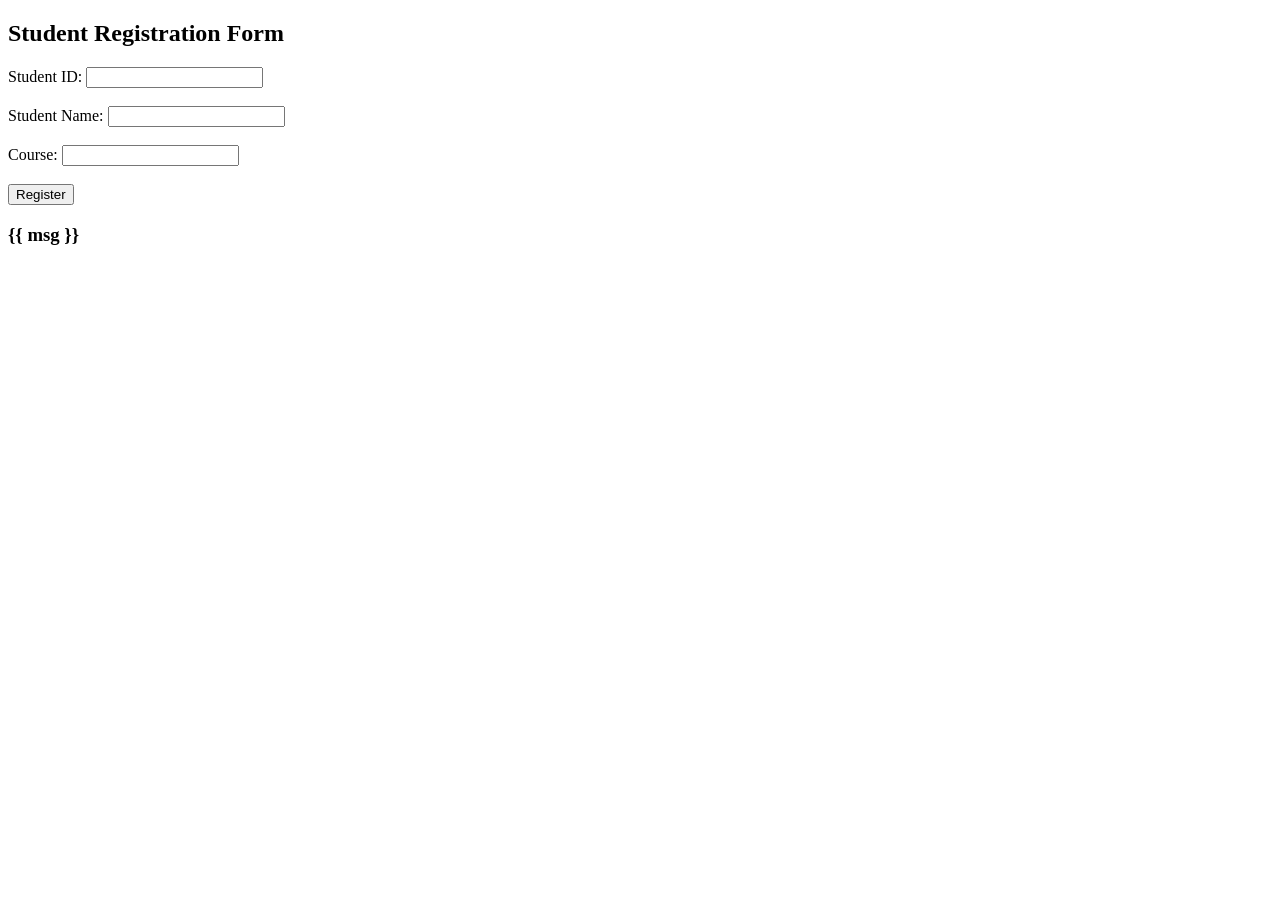
<file: Assignment_no_10/set-a/que1/templates/index.html>
<!DOCTYPE html>
<html>
<head>
    <title>Student Registration</title>
</head>
<body>

<h2>Student Registration Form</h2>

<form method="POST">
    Student ID:
    <input type="number" name="student_id" required>
    <br><br>

    Student Name:
    <input type="text" name="name" required>
    <br><br>

    Course:
    <input type="text" name="course" required>
    <br><br>

    <input type="submit" value="Register">
</form>

<h3>{{ msg }}</h3>

</body>
</html>
</file>
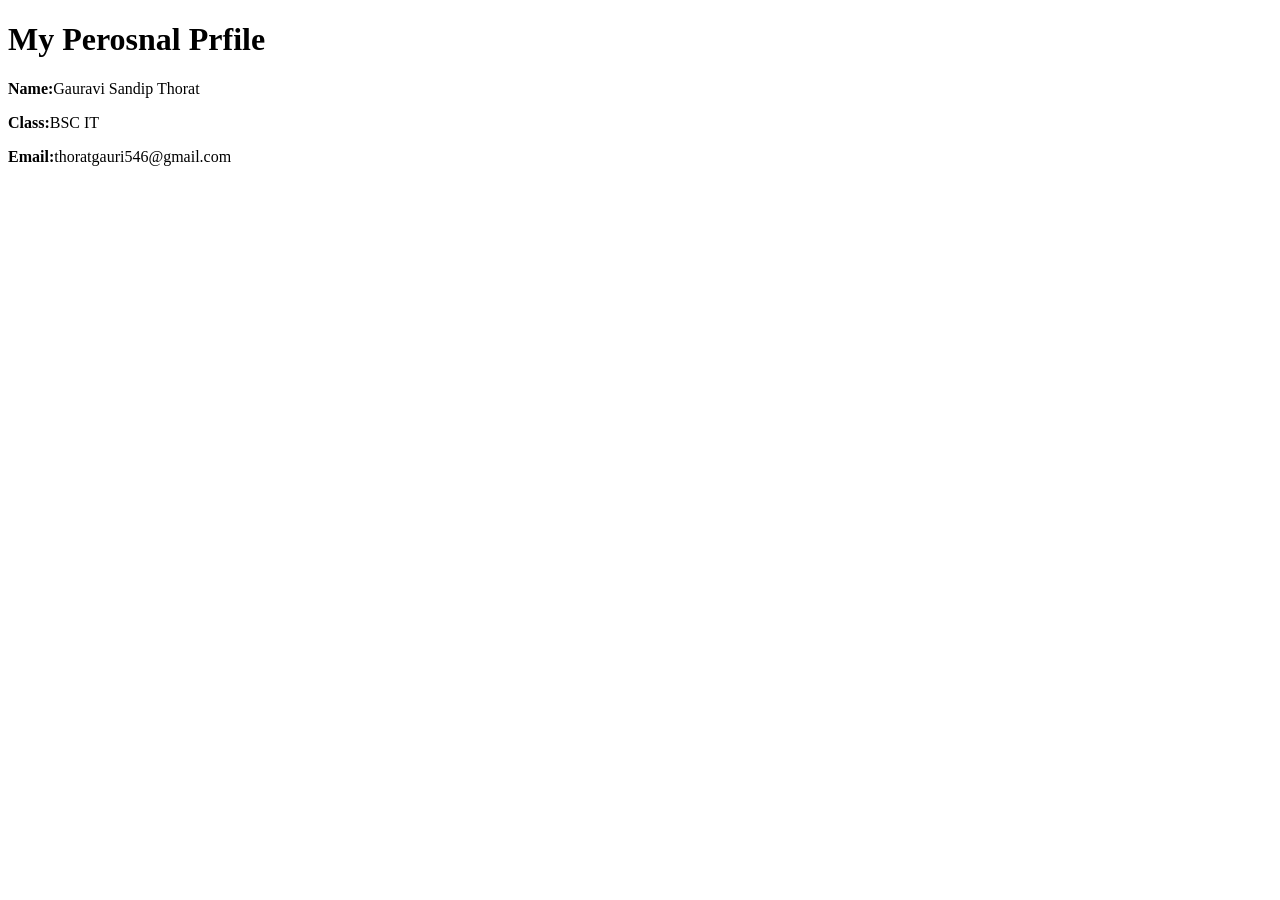
<file: Assignment_no_1/SET-A/Que1.html>
<!DOCTYPE html>
<html>
    <head>
        <title>personal profile</title>
    </head>
    <body>
        <h1><b> My Perosnal Prfile</b></h1>

        <p><b>Name:</b>Gauravi Sandip Thorat</p>
        <p><b>Class:</b>BSC IT</p>
        <P><b>Email:</b>thoratgauri546@gmail.com</P>
    </body>
</html>
</file>
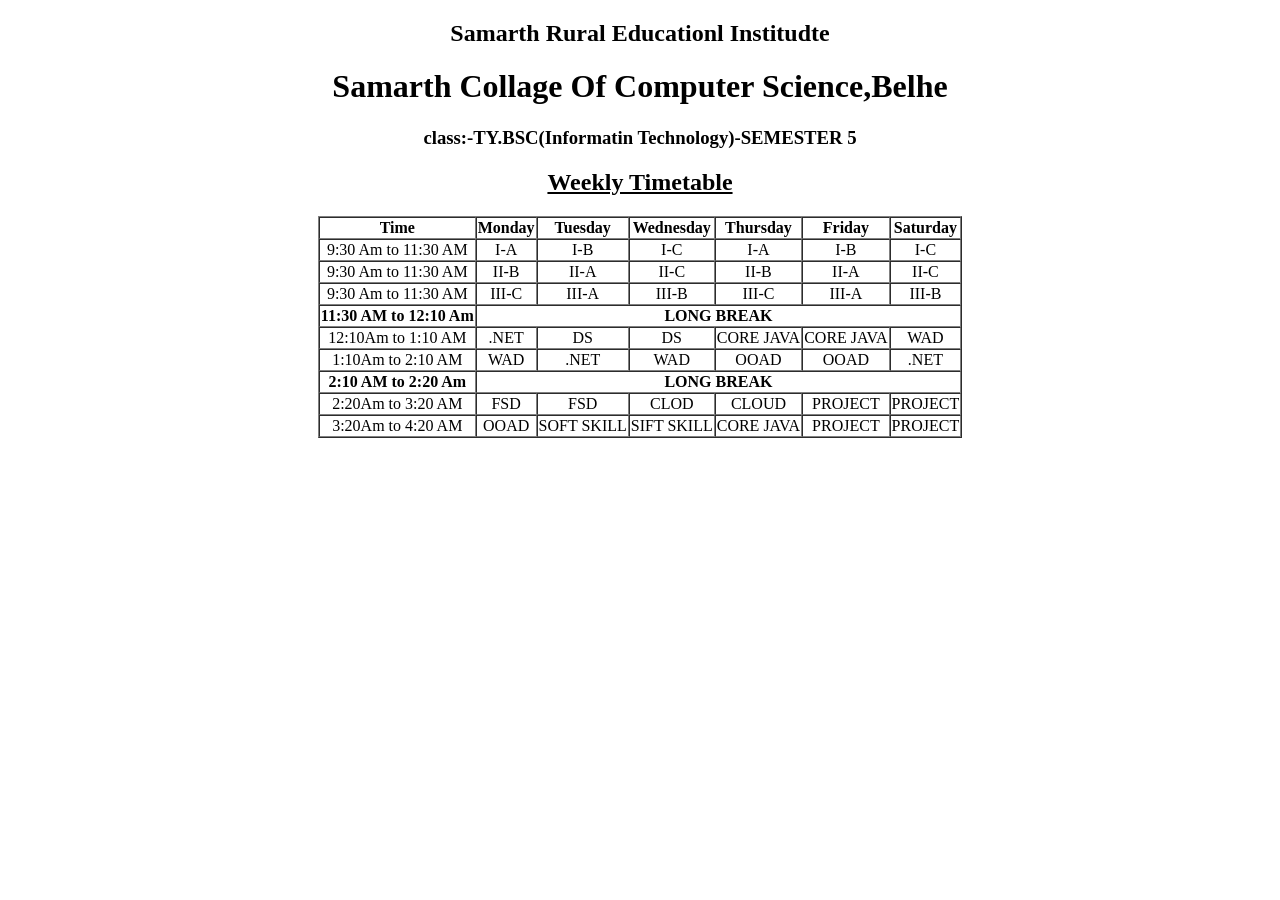
<file: Assignment_no_1/SET-A/Que2.html>
<!DOCTYPE html>
<html lang="en">
    <head>
        <meta charset="UTF-8">
        <meta name="viewport"content="width=device=width,initial-scale=1.0">
        <title>Weekly Timetable</title>
    </head>

    <body><tr align="center">
        <h2 style="text-align:center;"><b>Samarth Rural Educationl Institudte</b></h2>
        <h1 style="text-align:center;"><b>Samarth Collage Of Computer Science,Belhe</b></h1>
        <h3 style="text-align:center;"><b>class:-TY.BSC(Informatin Technology)-SEMESTER 5 </b></h3>
        <h2 style="text-align:center;"><b><u>Weekly Timetable</u></b></h2>
        </tr>

        <table border="1" cellspacing="0" style="margin:auto;">
            <tr align="center">
                <th>Time</th>
                <th>Monday</th>
                <th>Tuesday</th>
                <th>Wednesday</th>
                <th>Thursday</th>
                <th>Friday</th>
                <th>Saturday</th>
            </tr>
            <tr align="center">
                <throwspan="3"></th>
                <td>9:30 Am to 11:30 AM</td>
                <td>I-A</td>
                <td>I-B</td>
                <td>I-C</td>
                <td>I-A</td>
                <td>I-B</td>
                <td>I-C</td>
            
            </tr>
            <tr align="center">
                <td>9:30 Am to 11:30 AM</td>
                <td>II-B</td>
                <td>II-A</td>
                <td>II-C</td>
                <td>II-B</td>
                <td>II-A</td>
                <td>II-C</td>

                
            </tr>
            <tr align="center">
                <td>9:30 Am to 11:30 AM</td>
                <td>III-C</td>
                <td>III-A</td>
                <td>III-B</td>
                <td>III-C</td>
                <td>III-A</td>
                <td>III-B</td>

            </tr>
            <tr align="center">
                <th>11:30 AM to 12:10 Am</th>
                <td colspan="6"align="center">
                    <b>LONG BREAK</b>
                </td>
            </tr>
            <tr align="center">
                <td> 12:10Am to 1:10 AM</td>
                <td>.NET</td>
                <td>DS</td>
                <td>DS</td>
                <td>CORE JAVA</td>
                <td>CORE JAVA</td>
                <td>WAD</td>
            </tr>
            <tr align="center">
                <td> 1:10Am to 2:10 AM</td>
                <td>WAD</td>
                <td>.NET</td>
                <td>WAD</td>
                <td>OOAD</td>
                <td>OOAD</td>
                <td>.NET</td>
            </tr>
            <tr align="center">
                <th>2:10 AM to 2:20 Am</th>
                <td colspan="6"align="center">
                    <b>LONG BREAK</b>
                </td>
             <tr align="center">
                <td> 2:20Am to 3:20 AM</td>
                <td>FSD</td>
                <td>FSD</td>
                <td>CLOD</td>
                <td>CLOUD</td>
                <td>PROJECT</td>
                <td>PROJECT</td>
            </tr>
             <tr align="center">
                <td> 3:20Am to 4:20 AM</td>
                <td>OOAD</td>
                <td>SOFT SKILL</td>
                <td>SIFT SKILL</td>
                <td>CORE JAVA</td>
                <td>PROJECT</td>
                <td>PROJECT</td>
            </tr> 
        </table>
    </body>
</html>
</file>
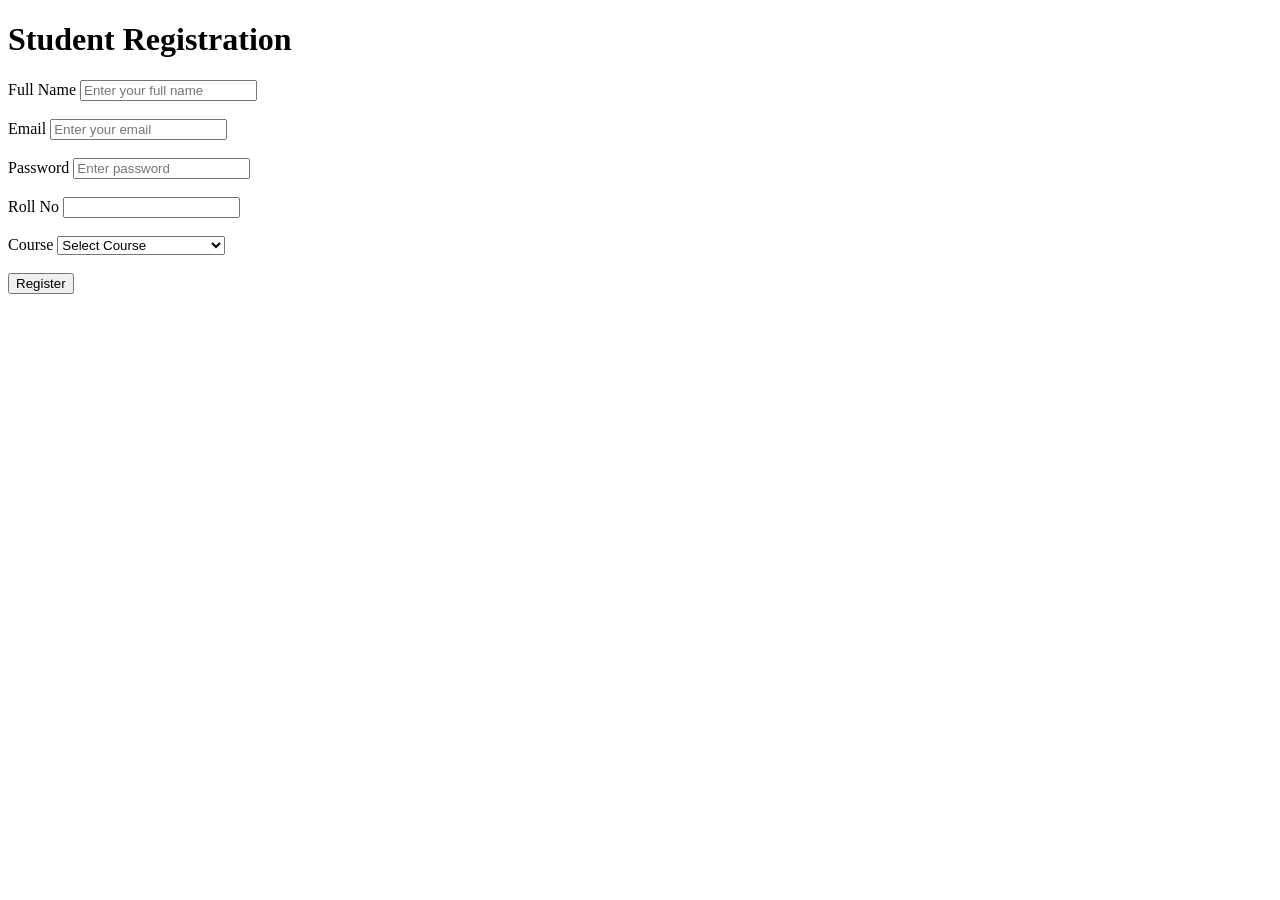
<file: Assignment_no_1/SET-B/student_registration_form.html>
<!DOCTYPE html>
<html>
<head>
    <title>Student Registration Form</title>

</head>
<body>
        <h1>Student Registration</h1>
      <form>

            <label>Full Name</label>
            <input type="text" placeholder="Enter your full name" required>
             <br><br>

            <label>Email</label>
            <input type="email" placeholder="Enter your email" required>
             <br><br>

            <label>Password</label>
            <input type="password" placeholder="Enter password" required>
             <br><br>

            <label>Roll No</label>
            <input type="int">
            <br><br>

            <label>Course</label>
            <select>
                <option>Select Course</option>
                <option>B.Sc. IT</option>
                <option>B.Sc. Computer Science</option>
                <option>BCA</option>
                <option>BBA</option>
            </select>
             <br><br>

            <div class="buttons">
                <input type="submit" value="Register">
           
            </div>

        </form>

    

</body>
</html>
</file>
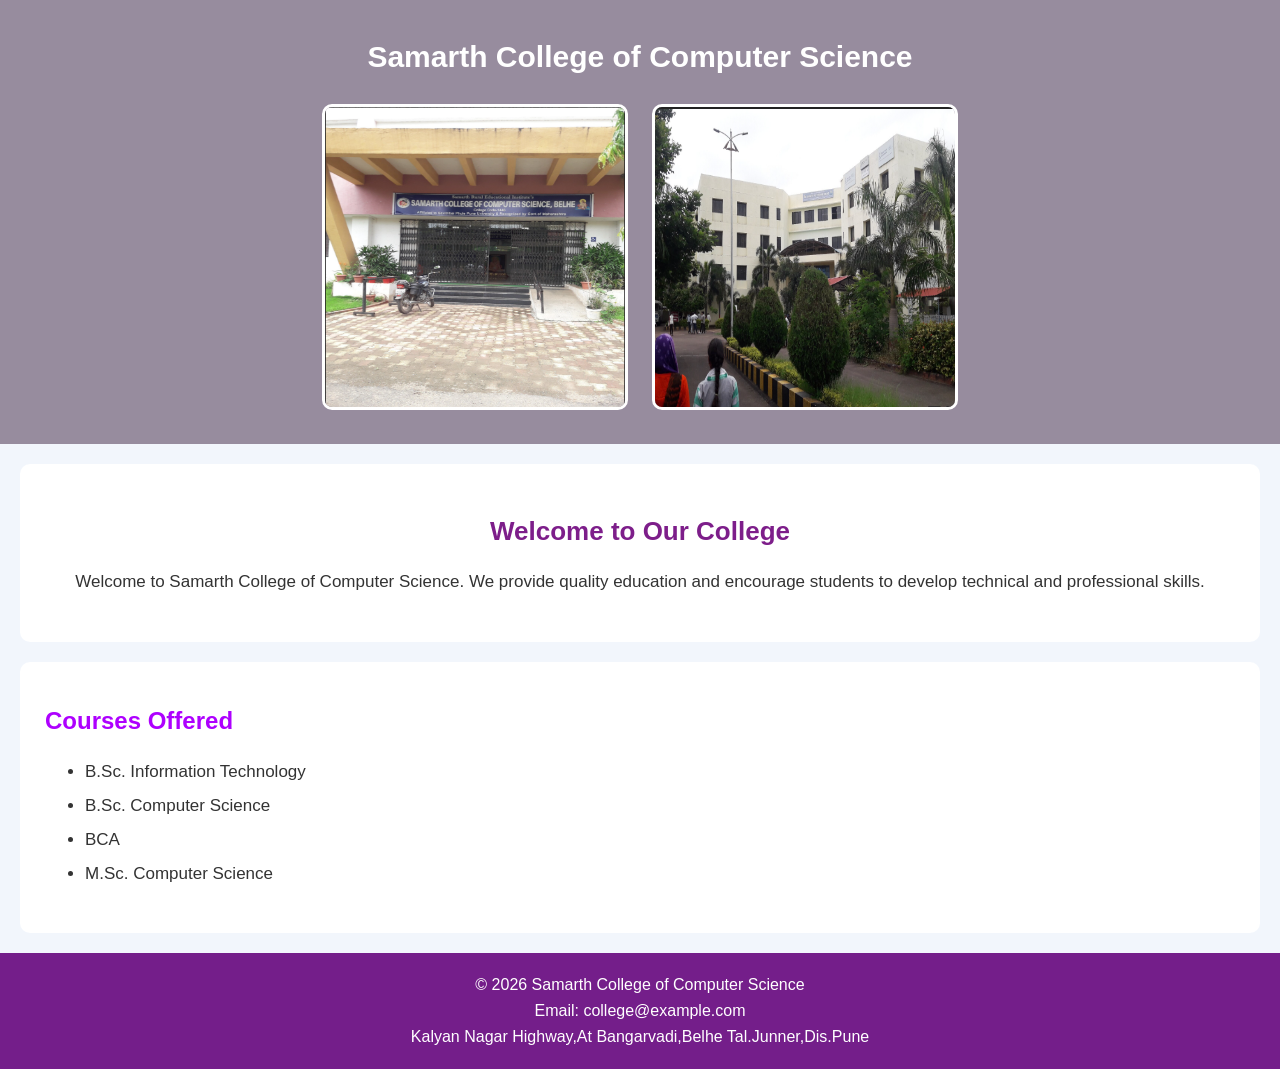
<file: Assignment_no_1/SET-C/collage_website.html>
<!DOCTYPE html>
<html>
<head>
    <title>College Website</title>
    <link rel="stylesheet" href="style.css">
</head>
<body>
<header>
    <h1> Samarth College of Computer Science</h1>
    <img src="com.jpg.png" width="300" height="300">
    <img src="build.jpg.png" width="300" height="300">
</header>
<div class="hero">
    <h2>Welcome to Our College</h2>

    <p>
        Welcome to Samarth College of Computer Science.
        We provide quality education and encourage students
        to develop technical and professional skills.
    </p>

</div>

<div class="content">

    <h2> Courses Offered</h2>

    <ul>
        <li>B.Sc. Information Technology</li>
        <li>B.Sc. Computer Science</li>
        <li>BCA</li>
        <li>M.Sc. Computer Science</li>
    </ul>
</div>
<footer>
    <p>© 2026 Samarth College of Computer Science</p>
    <p>Email: college@example.com</p>
     <p>Kalyan Nagar Highway,At Bangarvadi,Belhe Tal.Junner,Dis.Pune</p>
</footer>
</body>
</html>
</file>
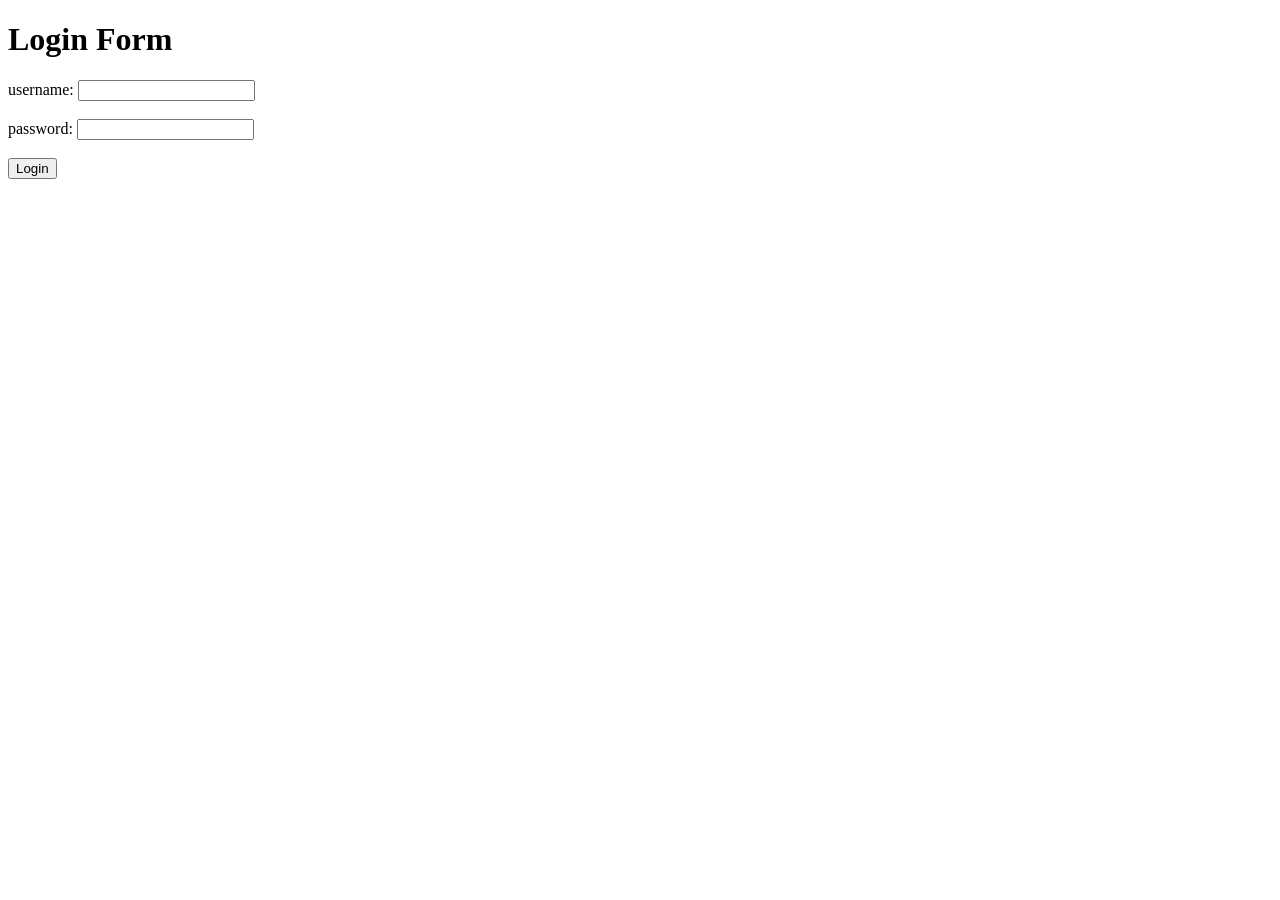
<file: Assignment_no_2/SET-B/templates/login.html>
<!DOCTYPE html>
<html>
    <head>
        <title> Login Form</title>

    </head>
    <body>
        <h1>Login Form</h1>

        <form action="login" method ="POST">
            username:
            <input type="text" name="username" required>
            <br><br>
            password:
            <input type="text" name="password" required>
            <br><br>
            <button type="submit">Login</button>
        </form>
    </body>
    
</html>
</file>
<file: Assignment_no_1/SET-C/style.css>
/* General Page Style */
body {
    margin: 0;
    font-family: Arial, sans-serif;
    background-color: #f2f6fc;
    color: #333;
}

/* Header */
header {
    background-color: #978c9e;
    color: white;
    text-align: center;
    padding: 20px;
}

header h1 {
    margin-bottom: 20px;
    font-size: 30px;
}

/* Header Images */
header img {
    margin: 10px;
    border-radius: 10px;
    border: 3px solid white;
}

/* Hero Section */
.hero {
    text-align: center;
    background-color: white;
    padding: 30px;
    margin: 20px;
    border-radius: 10px;
}

.hero h2 {
    color: #7d1e8a;
    font-size: 26px;
}

.hero p {
    font-size: 17px;
    line-height: 1.6;
}

/* Courses Section */
.content {
    background-color: white;
    margin: 20px;
    padding: 25px;
    border-radius: 10px;
}

.content h2 {
    color:rgb(174, 0, 255);
}

.content ul {
    line-height: 2;
    font-size: 17px;
}

/* Footer */
footer {
    background-color: #741e8a;
    color: white;
    text-align: center;
    padding: 15px;
    margin-top: 20px;
}

footer p {
    margin: 8px;
}
</file>
